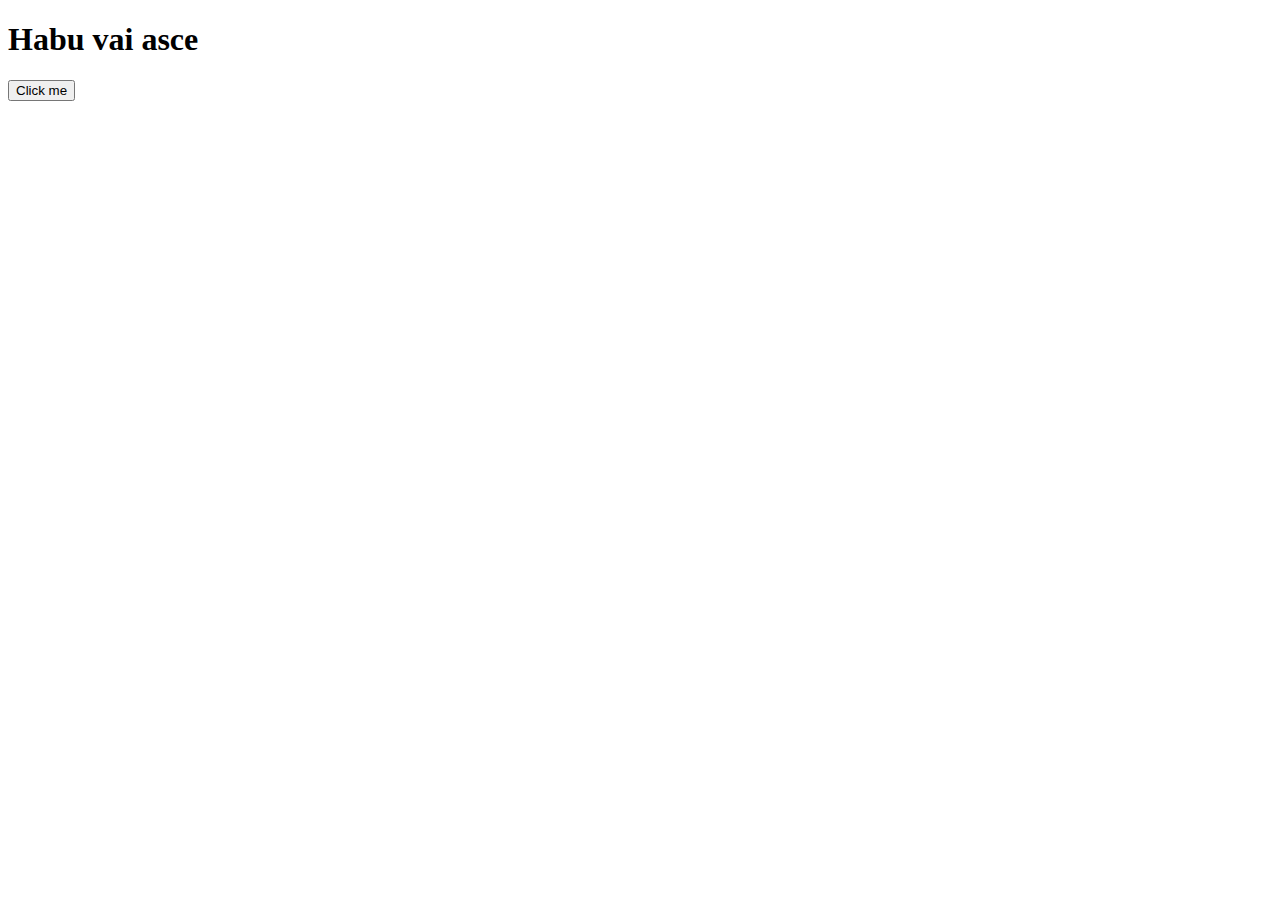
<file: class_14/index.html>
<!DOCTYPE html>
<html lang="en">
  <head>
    <meta charset="UTF-8" />
    <meta http-equiv="X-UA-Compatible" content="IE=edge" />
    <meta name="viewport" content="width=device-width, initial-scale=1.0" />
    <title>Document</title>
    <link rel="stylesheet" href="style.css" />
  </head>
  <body>
    <!-- 
<h1 id="title">This is Title Id</h1>
<h1 class="header">This is Title class 1</h1>
<h1 class="header">This is Title class 2</h1>
<h1 class="header">This is Title class 3 </h1>
<h1 class="header">This is Title class 4</h1> -->

    <!-- event  start-->
    <!-- <img  id='img'src="" alt="">
<h1 id="h1">Lorem ipsum dolor sit amet.</h1>
<button id="button" onclick="myFunc()">Click Me</button>  -->
    <!-- event  end-->

    <!-- <h1 id="css">Lorem ipsum dolor sit amet.</h1> -->

    <!-- <h1 id="title">Mama I am here</h1> -->
    <!-- <h1 class="">Mama I am here</h1> -->
    <!-- <div id="div">
      <h1>Orange</h1>
      <h1 id="apple">Apple</h1>
      <h1>Banana</h1>
    </div> -->




<h1 id="name">Habu vai asce</h1>

<button id="button">Click me</button>



    <!-- js -->
    <script src="./script.js"></script>
  </body>
</html>
</file>
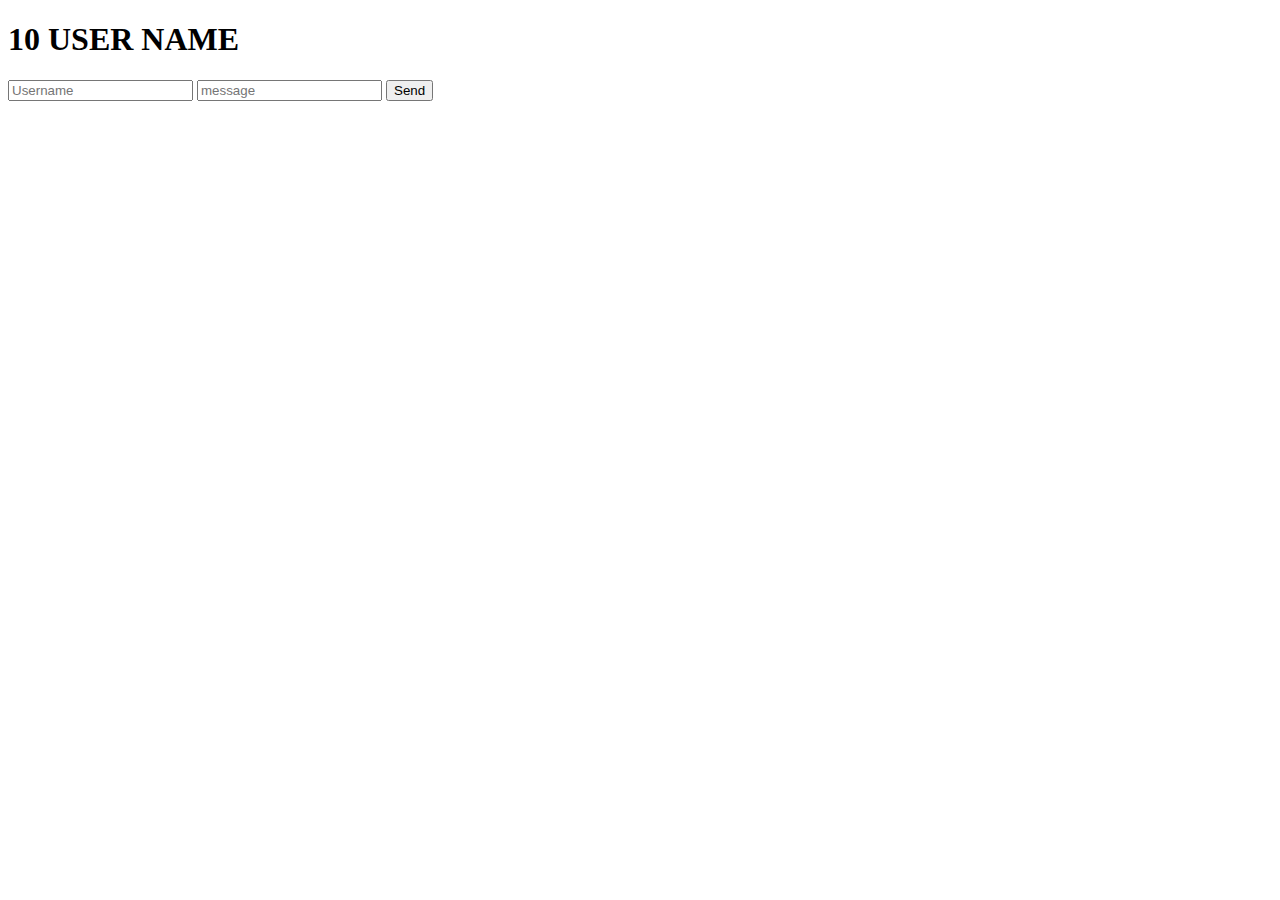
<file: class_16/index.html>
<!DOCTYPE html>
<html lang="en">
  <head>
    <meta charset="UTF-8" />
    <meta http-equiv="X-UA-Compatible" content="IE=edge" />
    <meta name="viewport" content="width=device-width, initial-scale=1.0" />
    <title>Document</title>
  </head>
  <body>
    <h1>10 USER NAME</h1>

    <ul id="users"></ul>

    <input id="userName" type="text" placeholder="Username" />
    <input id="message" type="text" placeholder="message" />

    <button id="button">Send</button>

    <script src="./index.js"></script>
  </body>
</html>
</file>
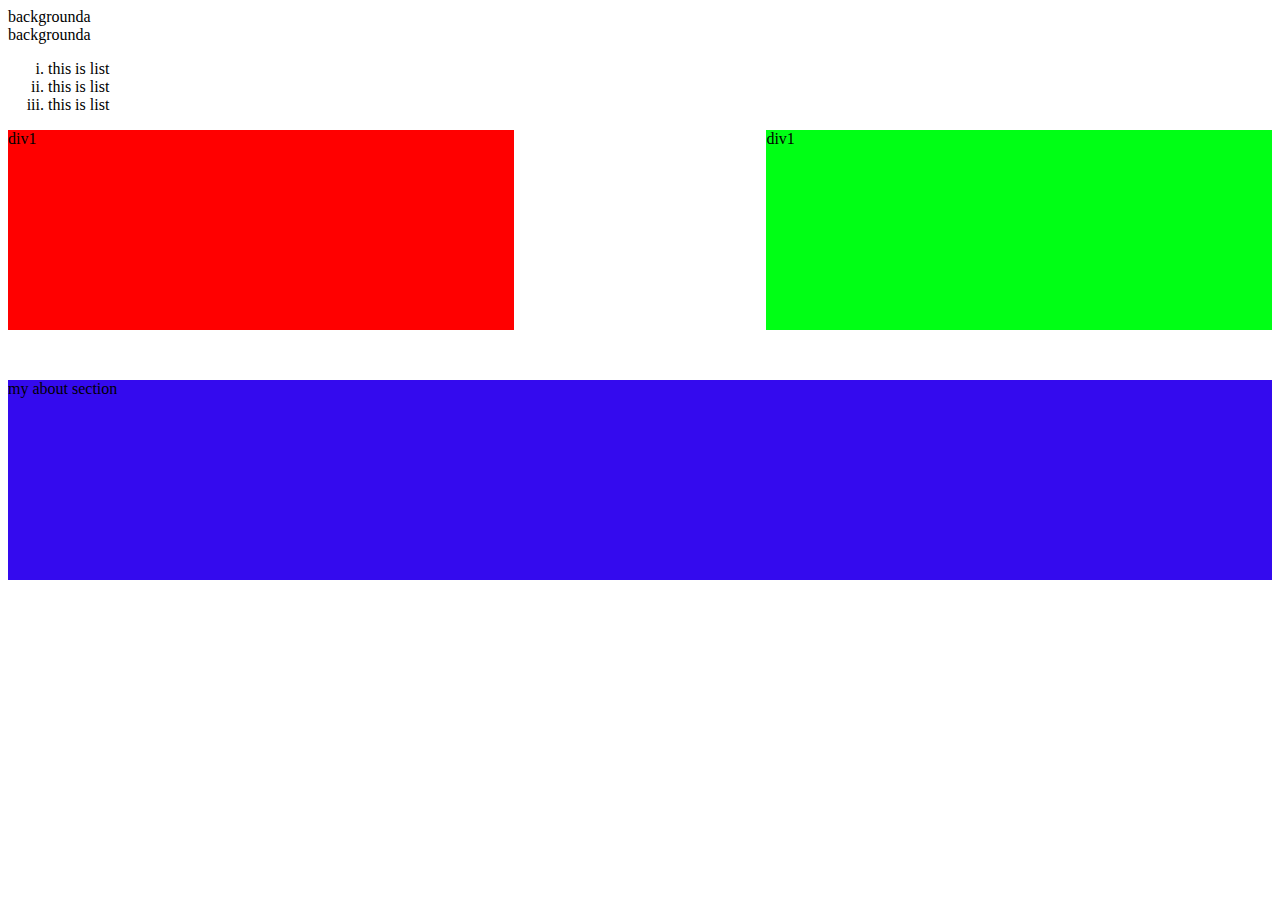
<file: class_2/index.html>
<!DOCTYPE html>
<html lang="en">
  <head>
    <meta charset="UTF-8" />
    <meta http-equiv="X-UA-Compatible" content="IE=edge" />
    <meta name="viewport" content="width=device-width, initial-scale=1.0" />
    <title>Document</title>

    <link rel="stylesheet" href="./style.css" />

    <!-- <style>

h1{
    color:red;
}

</style> -->
  </head>
  <body>
    <!-- <h1 style="color:red;">hello world</h1> -->

    <!-- <h1 id="di1">hello world</h1>
    <h1 >hello world</h1>
    <h1 class="first">hello world</h1>
    <h1 >hello world</h1>
    <h1 class="first">hello world</h1>
    <h1 >hello world</h1>

    <h2 >Taher Mamun</h2> -->

    <div class="dublbe_bai_1">
      <!-- <div class="child">child</div> -->
      backgrounda
    </div>
    <div class="dublbe_bai_2">backgrounda</div>

    <ul class="bai">
      <li>this is list</li>
      <li>this is list</li>
      <li>this is list</li>
    </ul>

    <div class="main">
      <div class="div1">div1</div>
      <div class="div2">div1</div>
    </div>

<div class="main2">
    my about section
</div>


  </body>
</html>
</file>
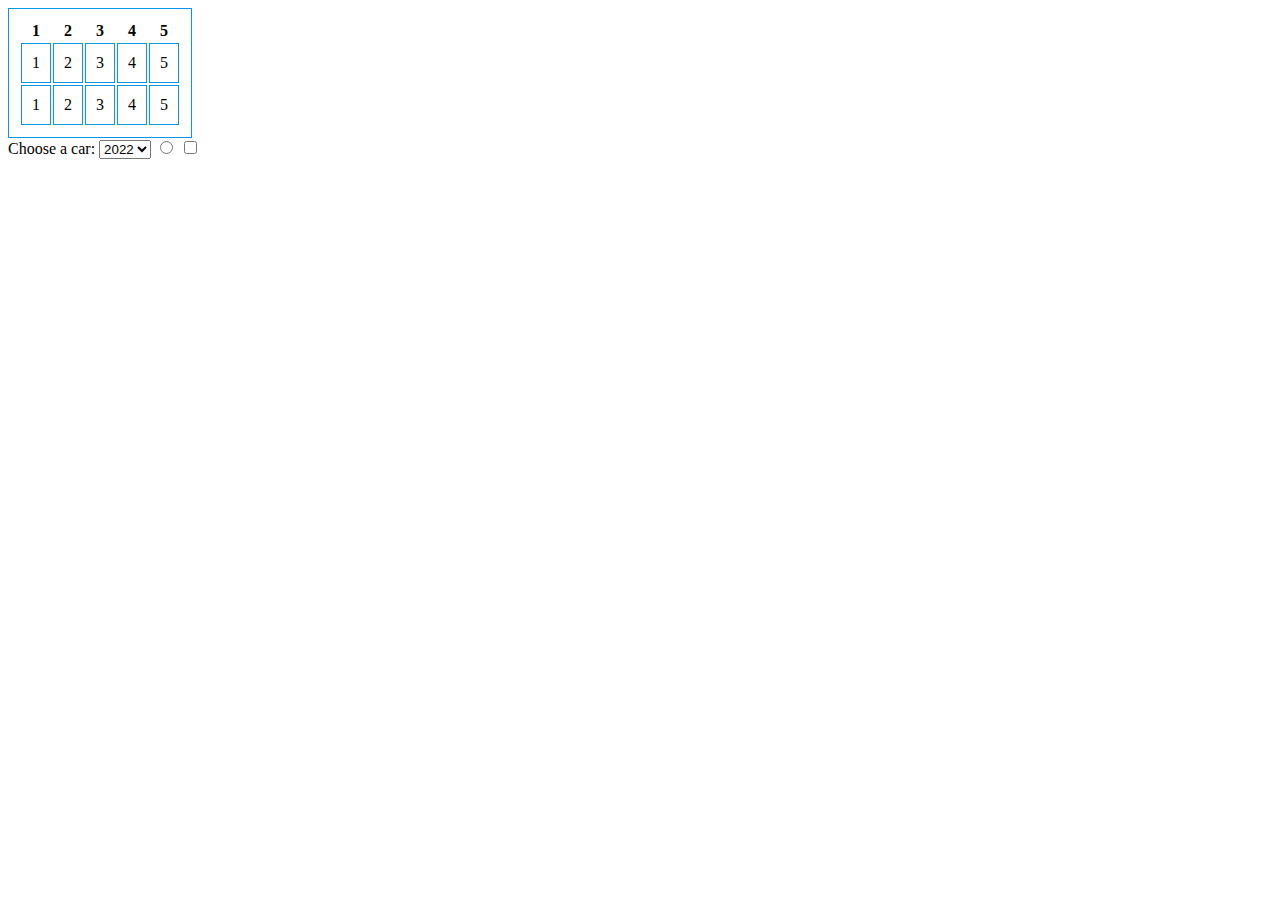
<file: class_5/index.html>
<!DOCTYPE html>
<html lang="en">
  <head>
    <meta charset="UTF-8" />
    <meta http-equiv="X-UA-Compatible" content="IE=edge" />
    <meta name="viewport" content="width=device-width, initial-scale=1.0" />
    <title>Document</title>

    <style>
      table,
      tr,
      td {
        border: 0.5px solid rgb(10, 150, 231);
        padding: 10px;
      }
    </style>
  </head>

  <body>
    <!-- <p>a
        <sub>2</sub>b<sub>2</sub></p>
        a<sup>2</sup>+b<sup>2</sup></p> -->

    <!-- <iframe width="560" height="315" src="https://www.youtube.com/embed/FPaOHPn66bI" title="YouTube video player" frameborder="0" allow="accelerometer; autoplay; clipboard-write; encrypted-media; gyroscope; picture-in-picture" allowfullscreen></iframe> -->

    <!-- 
        <video width="320" height="240" controls>
            <source src="https://youtu.be/FPaOHPn66bI" type="video/mp4">
            <source src="https://youtu.be/FPaOHPn66bI" type="video/ogg">
            Your browser does not support the video tag.
          </video> -->

    <table>
      <tr>
        <th>1</th>
        <th>2</th>
        <th>3</th>
        <th>4</th>
        <th>5</th>
      </tr>
      <tr>
        <td>1</td>
        <td>2</td>
        <td>3</td>
        <td>4</td>
        <td>5</td>
      </tr>
      <tr>
        <td>1</td>
        <td>2</td>
        <td>3</td>
        <td>4</td>
        <td>5</td>
      </tr>
    </table>
    <!-- 
    <textarea id="w3review" name="w3review" rows="4" cols="50">
    
        </textarea>
 -->

    <label>Choose a car:</label>

    <select>
      <option value="2022">2022</option>
    </select>

<input type="radio">
<input type="checkbox">


  </body>
</html>
</file>
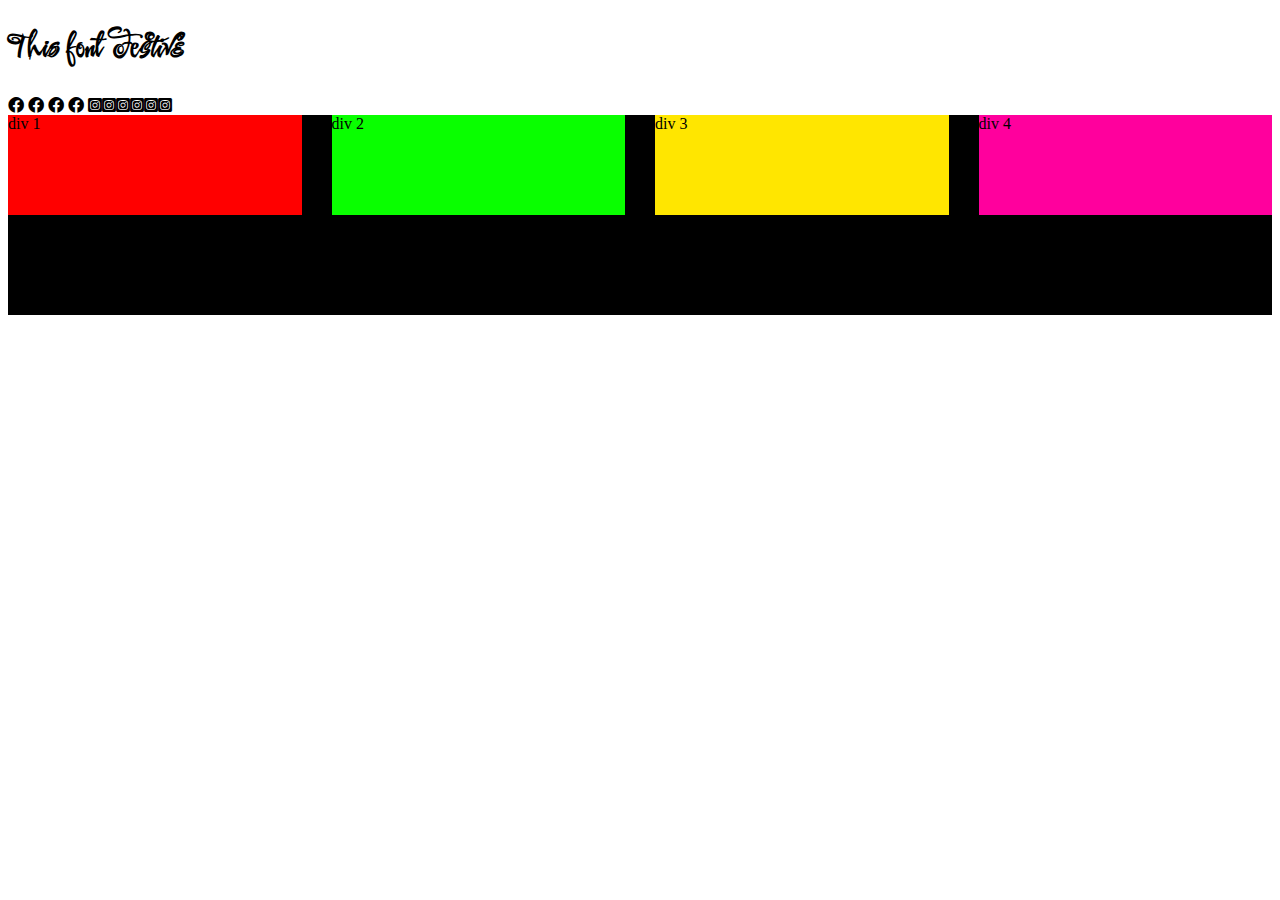
<file: class_6/index.html>
<!DOCTYPE html>
<html lang="en">
  <head>
    <meta charset="UTF-8" />
    <meta http-equiv="X-UA-Compatible" content="IE=edge" />
    <meta name="viewport" content="width=device-width, initial-scale=1.0" />
    <title>Document</title>

    <link rel="stylesheet" href="https://cdnjs.cloudflare.com/ajax/libs/font-awesome/6.0.0/css/all.min.css" integrity="sha512-9usAa10IRO0HhonpyAIVpjrylPvoDwiPUiKdWk5t3PyolY1cOd4DSE0Ga+ri4AuTroPR5aQvXU9xC6qOPnzFeg==" crossorigin="anonymous" referrerpolicy="no-referrer" />

    <link rel="preconnect" href="https://fonts.googleapis.com">
    <link rel="preconnect" href="https://fonts.gstatic.com" crossorigin>
    <link href="https://fonts.googleapis.com/css2?family=Festive&display=swap" rel="stylesheet">


    <link rel="stylesheet" href="style.css" />
  </head>
  <body>

    <h1>This font Festive</h1>

<!-- 
    <div class="main_div">
     <p>Lorem ipsum dolor sit amet consectetur adipisicing elit. Id consectetur doloribus adipisci porro perferendis laborum, libero soluta iste cum maxime enim debitis illum quod eaque ipsum aut voluptatibus quo omnis dolores ipsa. Aliquam facilis nam quaerat, placeat amet vero excepturi quidem dolorem ab cupiditate odit at nulla provident ipsa assumenda perspiciatis! Iusto, soluta! Vel accusamus consectetur pariatur cumque rem enim quasi odit. Architecto veritatis velit debitis expedita magni quibusdam harum provident est veniam, ipsum reprehenderit ea, fugit minima animi doloribus odio, illum dignissimos nesciunt autem culpa! Adipisci maxime labore nemo deleniti atque asperiores! Sequi nihil accusamus error odit asperiores atque.</p>
     <p>Lorem ipsum dolor sit amet consectetur adipisicing elit. Id consectetur doloribus adipisci porro perferendis laborum, libero soluta iste cum maxime enim debitis illum quod eaque ipsum aut voluptatibus quo omnis dolores ipsa. Aliquam facilis nam quaerat, placeat amet vero excepturi quidem dolorem ab cupiditate odit at nulla provident ipsa assumenda perspiciatis! Iusto, soluta! Vel accusamus consectetur pariatur cumque rem enim quasi odit. Architecto veritatis velit debitis expedita magni quibusdam harum provident est veniam, ipsum reprehenderit ea, fugit minima animi doloribus odio, illum dignissimos nesciunt autem culpa! Adipisci maxime labore nemo deleniti atque asperiores! Sequi nihil accusamus error odit asperiores atque.</p>
    </div> -->

<i class="fa-brands fa-facebook"></i>
<i class="fa-brands fa-facebook"></i>
<i class="fa-brands fa-facebook"></i>
<i class="fa-brands fa-facebook"></i>
<i class="fa-brands fa-instagram-square"></i><i class="fa-brands fa-instagram-square"></i><i class="fa-brands fa-instagram-square"></i><i class="fa-brands fa-instagram-square"></i><i class="fa-brands fa-instagram-square"></i><i class="fa-brands fa-instagram-square"></i>
<div class="main_div">
    <div class="div1">div 1</div>
    <div class="div2">div 2</div>
    <div class="div3">div 3</div>
    <div class="div4">div 4</div>
</div>




  </body>
</html>
</file>
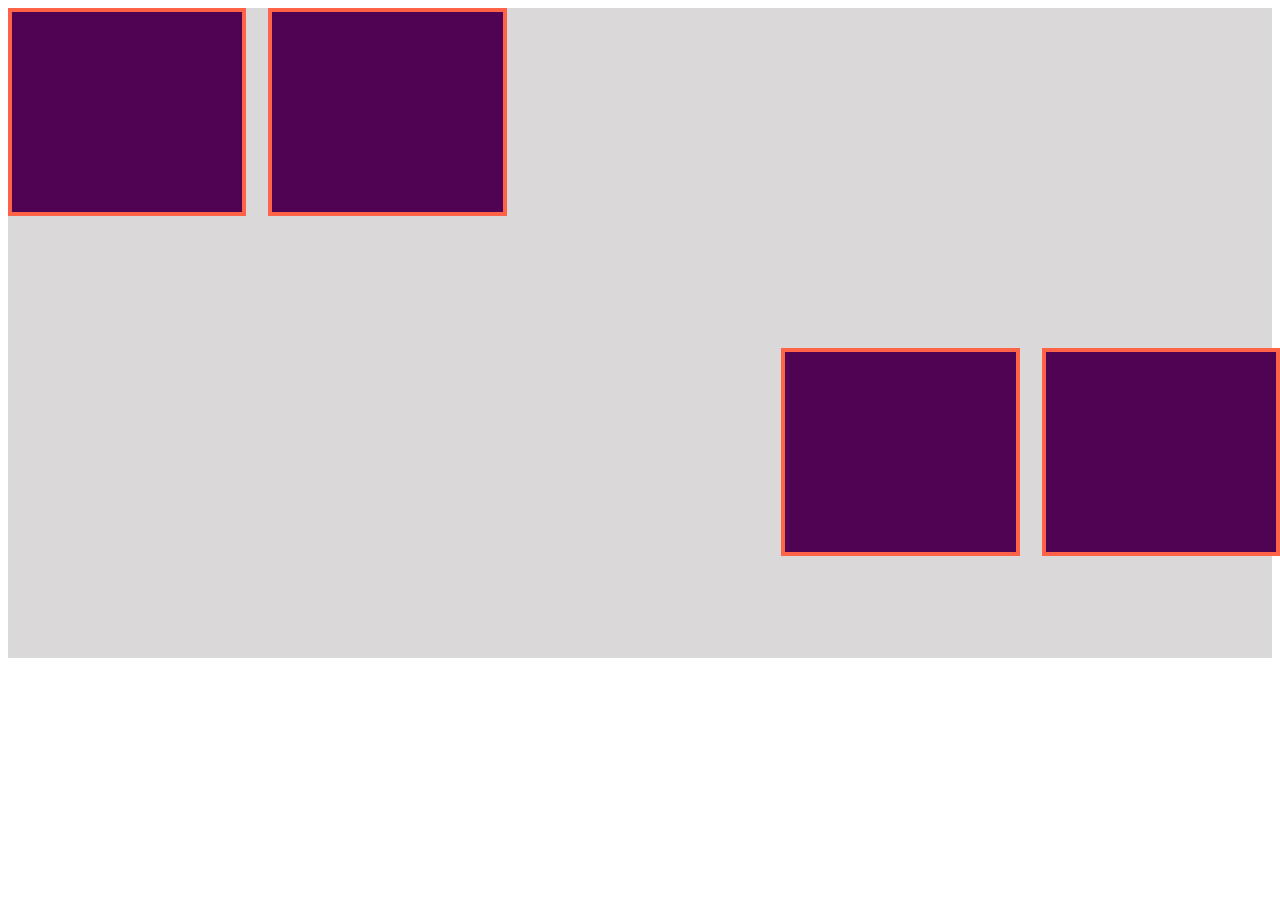
<file: Class_7_grid_flex_media_project/index.html>
<!DOCTYPE html>
<html lang="en">
  <head>
    <meta charset="UTF-8" />
    <meta http-equiv="X-UA-Compatible" content="IE=edge" />
    <meta name="viewport" content="width=device-width, initial-scale=1.0" />
    <title>Document</title>
    <link rel="stylesheet" href="style.css" />
  </head>
  <body>
    <section>
      <div class="parent_1">
        <div class="child child_1"></div>
        <div class="child child_2"></div>
        <div class="child child_3"></div>
        <div class="child child_4"></div>
        <!-- <div class="child"></div>
        <div class="child"></div>
        <div class="child"></div>
        <div class="child"></div> -->
      </div>
    </section>
  </body>
</html>
</file>
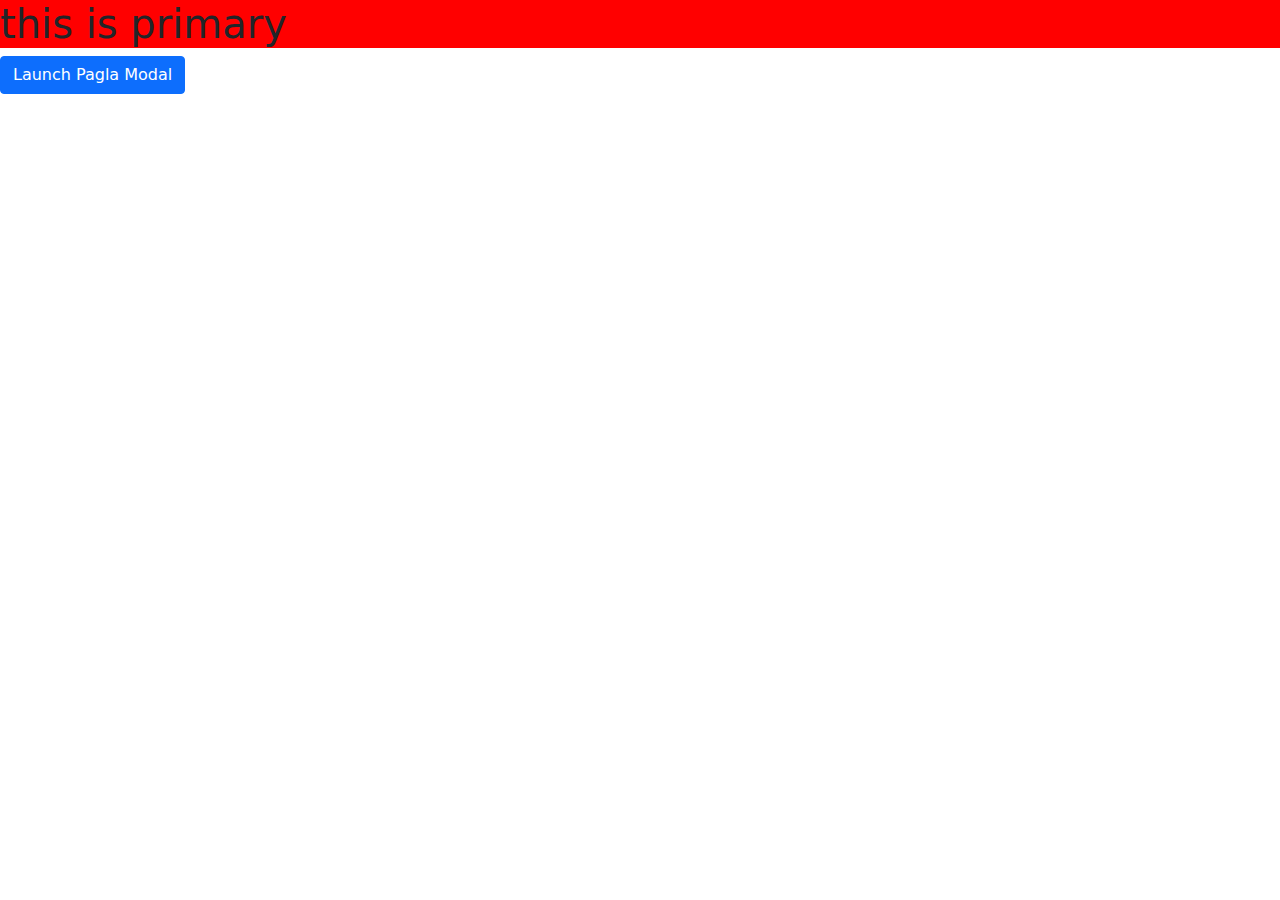
<file: class_8/index.html>
<!DOCTYPE html>
<html lang="en">
  <head>
    <!-- Required meta tags -->
    <meta charset="utf-8" />
    <meta name="viewport" content="width=device-width, initial-scale=1" />


    <!-- Bootstrap CSS -->

    <!-- <link href="https://cdn.jsdelivr.net/npm/bootstrap@5.1.3/dist/css/bootstrap.min.css" rel="stylesheet" integrity="sha384-1BmE4kWBq78iYhFldvKuhfTAU6auU8tT94WrHftjDbrCEXSU1oBoqyl2QvZ6jIW3" crossorigin="anonymous"> -->
    
    <link rel="stylesheet" href="./bootstrap.css" />
    <link rel="stylesheet" href="./style2.css" />
    <link rel="stylesheet" href="style.css" />


    <title>Hello, world!</title>
  </head>
  <body>

    <h1 class="header">this is primary</h1>

    <!-- <h1 class="bg-primary">this is primary</h1> -->
    <!-- <div class=" bg-primary h-25 container mt-1"> p</div>
<div class=" bg-primary h-25 container-sm mt-1"> p</div>
<div class=" bg-primary h-25 container-md mt-1"> p</div>
<div class=" bg-primary h-25 container-lg mt-1"> p</div> -->

    <!-- <div class="row">
    <div class="col-md-3 col-sm-12  bg-primary">a</div>
    <div class="col-md-6 col-sm-12 bg-dark">a</div>
    <div class="col-md-3 col-sm-12 bg-info ">a</div>
</div> -->

    <!-- 
<table class="table  table-dark table-striped">
    <thead>
      <tr>
        <th scope="col">#</th>
        <th scope="col">First</th>
        <th scope="col">Last</th>
        <th scope="col">Handle</th>
      </tr>
    </thead>
    <tbody>
      <tr>
        <th scope="row">1</th>
        <td>Mark</td>
        <td>Otto</td>
        <td>@mdo</td>
      </tr>
      <tr>
        <th scope="row">2</th>
        <td>Jacob</td>
        <td>Thornton</td>
        <td>@fat</td>
      </tr>
      <tr>
        <th scope="row">3</th>
        <td colspan="2">Larry the Bird</td>
        <td>@twitter</td>
      </tr>
      <tr>
        <th scope="row">4</th>
        <td colspan="2">Larry the Bird</td>
        <td>@twitter</td>
      </tr>
    </tbody>
  </table> -->

    <!-- <div class="mb-3 ">
    <label for="exampleFormControlInput1" class="form-label">Email address</label>
    <input type="email" class="form-control" id="exampleFormControlInput1" placeholder="name@example.com">
  </div>
  <div class="mb-3">
    <label for="exampleFormControlTextarea1" class="form-label">Example textarea</label>
    <textarea class="form-control" id="exampleFormControlTextarea1" rows="3"></textarea>
  </div> -->
    <!-- 

  <nav class="navbar navbar-expand-lg navbar-light bg-primary">
    <div class="container-fluid">
      <a class="navbar-brand" href="#">Navbar</a>
      <button class="navbar-toggler" type="button" data-bs-toggle="collapse" data-bs-target="#navbarSupportedContent" aria-controls="navbarSupportedContent" aria-expanded="false" aria-label="Toggle navigation">
        <span class="navbar-toggler-icon"></span>
      </button>
      <div class="collapse navbar-collapse" id="navbarSupportedContent">
        <ul class="navbar-nav me-auto mb-2 mb-lg-0">
          <li class="nav-item">
            <a class="nav-link" aria-current="page" href="#">google</a>
          </li>
          <li class="nav-item">
            <a class="nav-link" href="#">Link</a>
          </li>
          <li class="nav-item dropdown ">
            <a class="nav-link dropdown-toggle" href="#" id="navbarDropdown" role="button" data-bs-toggle="dropdown" aria-expanded="false">
              Dropdown
            </a>
            <ul class="dropdown-menu" aria-labelledby="navbarDropdown">
              <li><a class="dropdown-item" href="#">Action</a></li>
              <li><a class="dropdown-item" href="#">Another action</a></li>
              <li><hr class="dropdown-divider"></li>
              <li><a class="dropdown-item" href="#">Something else here</a></li>
            </ul>
          </li>
          <li class="nav-item">
            <a class="nav-link active">Disabled</a>
          </li>
        </ul>
       
      </div>
    </div>
  </nav>
 -->

    <!-- 
  <div class="card" style="width: 18rem;">
    <img src="..." class="card-img-top" alt="...">
    <div class="card-body">
      <h5 class="card-title">Card title</h5>
      <p class="card-text">Some quick example text to build on the card title and make up the bulk of the card's content.</p>
      <a href="#" class="btn btn-danger">Go somewhere</a>
    </div>
  </div> -->

    <!-- <button class="btn text-primary">Read More</button> -->

    <!-- Button trigger modal -->
    <button
      type="button"
      class="btn btn-primary"
      data-bs-toggle="modal"
      data-bs-target="#exampleModal"
    >
      Launch Pagla Modal
    </button>

    <!-- Modal -->
    <div
      class="modal fade"
      id="exampleModal"
      tabindex="-1"
      aria-labelledby="exampleModalLabel"
      aria-hidden="true"
    >
      <div class="modal-dialog">
        <div class="modal-content">
          <div class="modal-header">
            <h5 class="modal-title" id="exampleModalLabel">
              Pagla Modal title
            </h5>
            <button
              type="button"
              class="btn-close"
              data-bs-dismiss="modal"
              aria-label="Close"
            ></button>
          </div>
          <div class="modal-body">
            Lorem ipsum dolor sit amet consectetur adipisicing elit. Doloribus
            impedit tempore excepturi blanditiis perferendis sit aperiam qui.
            Vel porro sapiente a magnam quae id, eaque suscipit enim
            repudiandae, asperiores impedit!
          </div>
          <div class="modal-footer">
            <button
              type="button"
              class="btn btn-secondary"
              data-bs-dismiss="modal"
            >
              Close
            </button>
            <button type="button" class="btn btn-primary">Save changes</button>
          </div>
        </div>
      </div>
    </div>

    <!-- Option 1: Bootstrap Bundle with Popper -->
    <!-- <script src="https://cdn.jsdelivr.net/npm/bootstrap@5.1.3/dist/js/bootstrap.bundle.min.js" integrity="sha384-ka7Sk0Gln4gmtz2MlQnikT1wXgYsOg+OMhuP+IlRH9sENBO0LRn5q+8nbTov4+1p" crossorigin="anonymous"></script> -->

    <script src="./bootstrap.min.js"></script>
  </body>
</html>
</file>
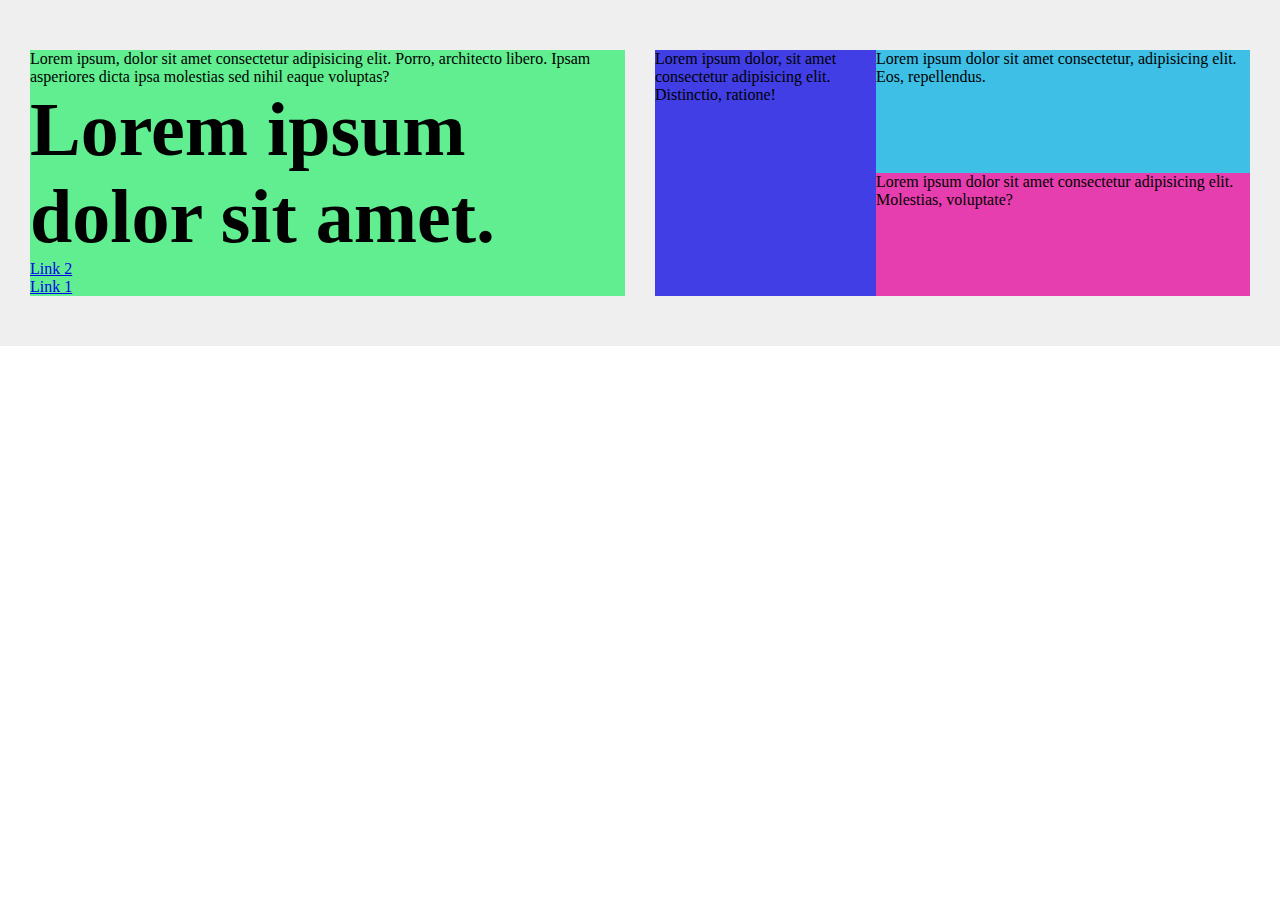
<file: class_9/index.html>
<!DOCTYPE html>
<html lang="en">
  <head>
    <meta charset="UTF-8" />
    <meta http-equiv="X-UA-Compatible" content="IE=edge" />
    <meta name="viewport" content="width=device-width, initial-scale=1.0" />
    <title>Document</title>
    <link rel="stylesheet" href="style.css" />
  </head>
  <body>
   
    <div class="section">
      <div class="left">
        <p>
          Lorem ipsum, dolor sit amet consectetur adipisicing elit. Porro,
          architecto libero. Ipsam asperiores dicta ipsa molestias sed nihil
          eaque voluptas?
        </p>
<h1>Lorem ipsum dolor sit amet.</h1>
        <div class="link">
          <a href="#">Link 1</a>
          <a href="#">Link 2</a>
        </div>
      </div>
      <div class="right">
        <div class="div1">
          Lorem ipsum dolor, sit amet consectetur adipisicing elit. Distinctio,
          ratione!
        </div>
        <div class="div2">
          Lorem ipsum dolor sit amet consectetur, adipisicing elit. Eos,
          repellendus.
        </div>
        <div class="div3">
          Lorem ipsum dolor sit amet consectetur adipisicing elit. Molestias,
          voluptate?
        </div>
      </div>
    </div>

<!-- 
    <div class="section">
      <div class="div div1">Lorem ipsum dolor sit amet.</div>

      <div class="div div2">Lorem ipsum dolor sit amet.</div>
    </div> -->


  </body>
</html>
</file>
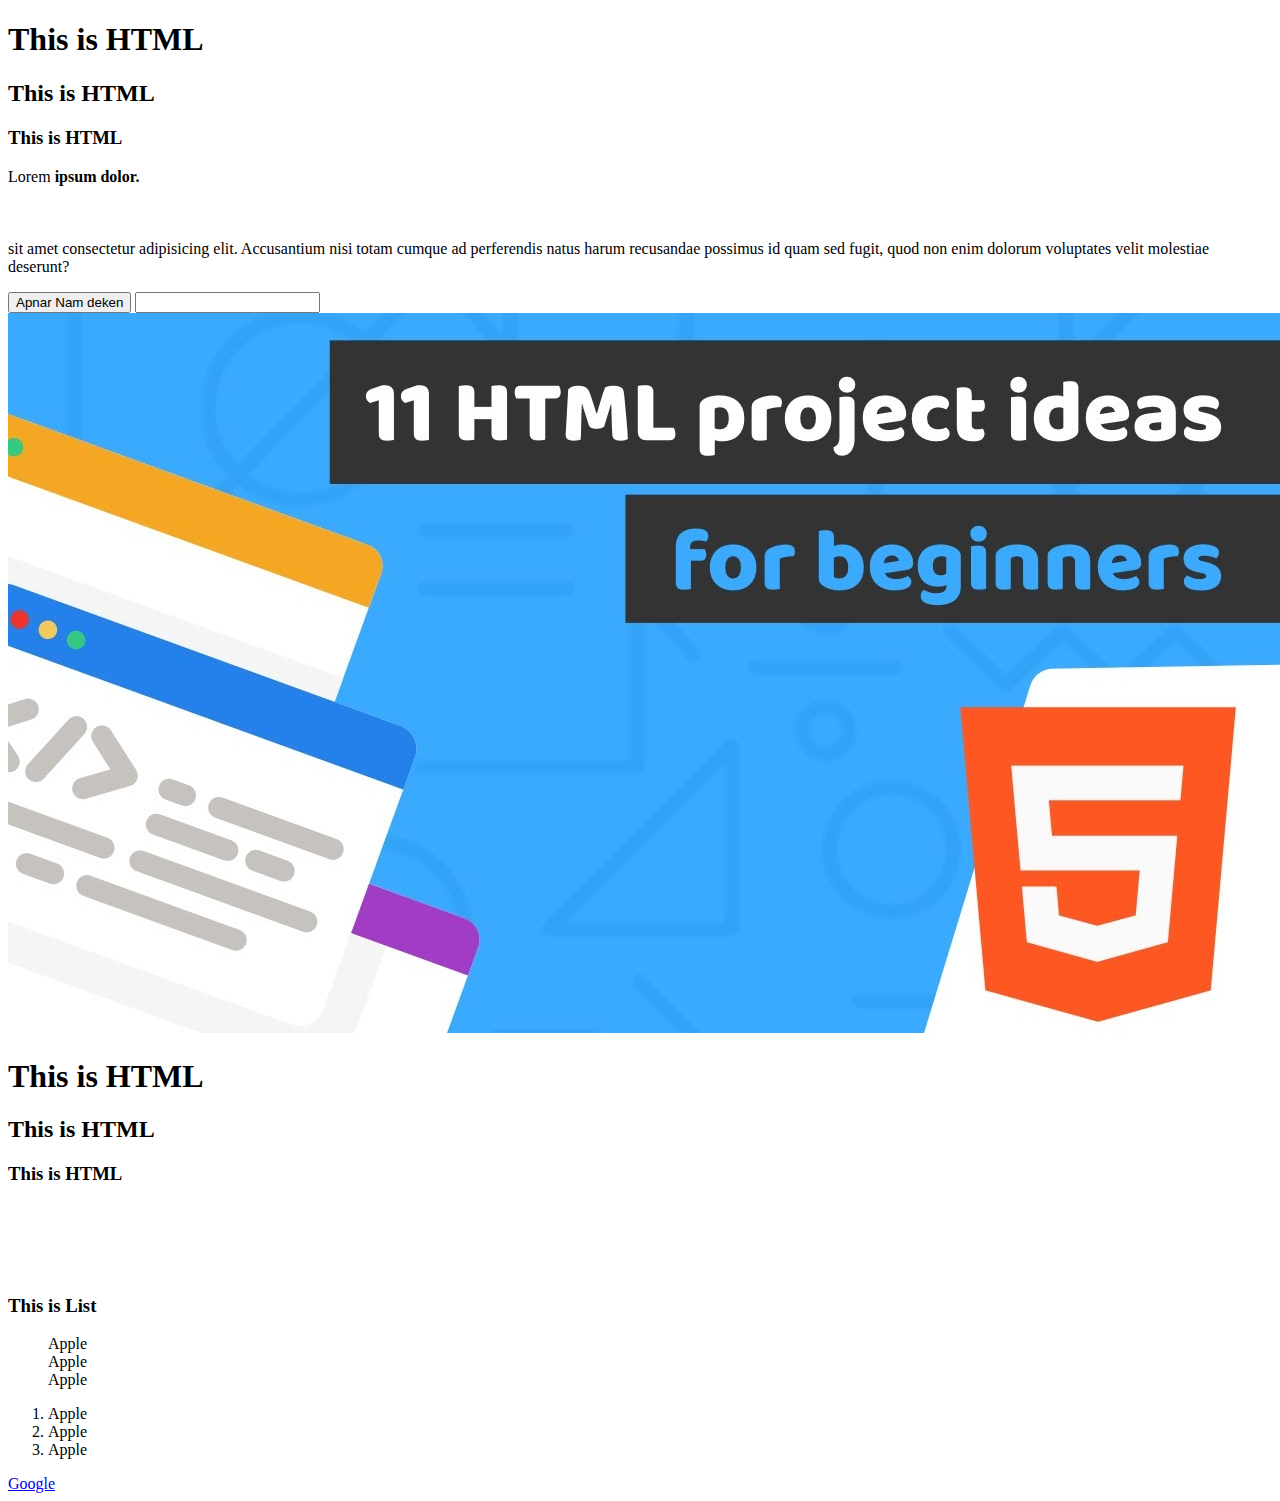
<file: classs_1/index.html>
<!DOCTYPE html>
<html>
  <head>
    <title>DEV Title bro</title>
  </head>
  <body>
    <!--  header start-->
    <h1>This is HTML</h1>
    <h2>This is HTML</h2>
    <h3>This is HTML</h3>
    <!--  header end-->
    <!-- ctrl+/ -->
    <p>
      Lorem <b>ipsum dolor.</b>
      <br />
      <br />
      <br />
      <br />
      sit amet consectetur adipisicing elit. Accusantium nisi totam cumque ad
      perferendis natus harum recusandae possimus id quam sed fugit, quod non
      enim dolorum voluptates velit molestiae deserunt?
    </p>
    <button>Apnar Nam deken</button>
    <input type="password" />

    <img src="./picture.jpg" alt="Taher Mamun" />
    <!--  header start-->
    <div>
      <h1>This is HTML</h1>
      <h2>This is HTML</h2>
      <h3>This is HTML</h3>
    </div>
    <!--  header end-->
    <br />
    <br />
    <br />
    <br />
    <h3>This is List</h3>
    <ul type="none">
      <li>Apple</li>
      <li>Apple</li>
      <li>Apple</li>
    </ul>

    <ol>
      <li>Apple</li>
      <li>Apple</li>
      <li>Apple</li>
    </ol>


    <a href="https://www.google.com" target="_blank">Google</a>
  </body>
</html>
</file>
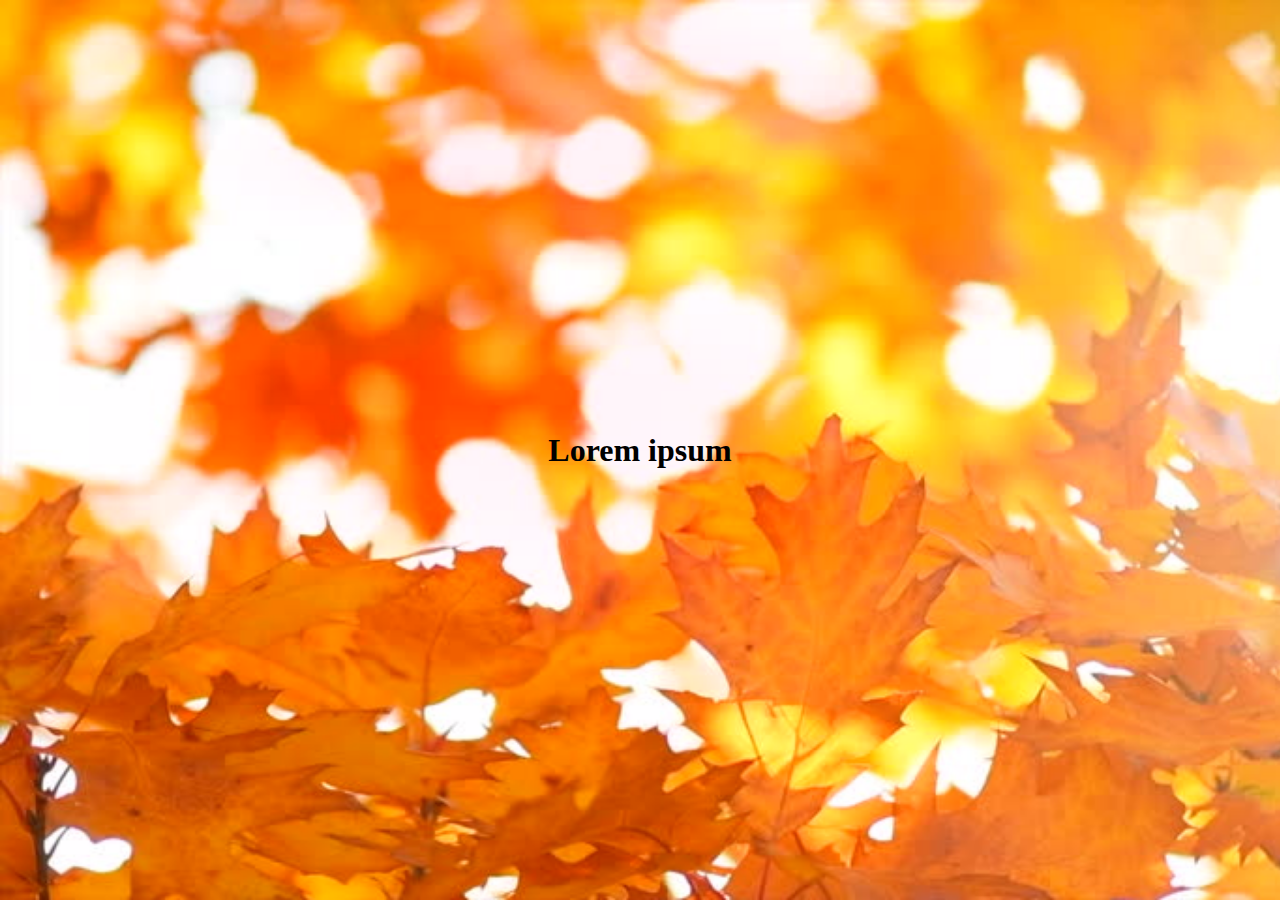
<file: Class_7_grid_flex_media_project/extraClass_grid_flex_media/index.html>
<!DOCTYPE html>
<html lang="en">
  <head>
    <meta charset="UTF-8" />
    <meta http-equiv="X-UA-Compatible" content="IE=edge" />
    <meta name="viewport" content="width=device-width, initial-scale=1.0" />
    <title>Document</title>

    <link rel="stylesheet" href="style.css" />

  </head>
  <body>
     <!-- <div class="parent">
        <div class="child child_1"></div>
        <div class="child child_2"></div>
        <div class="child child_3"></div>
        <div class="child child_4"></div>
        <div class="child child_5"></div>
        <div class="child child_6"></div>
        <div class="child child_7"></div>
        <div class="child"></div>
      </div> 

   <div class="parent">
      <div class="child"></div>
      <div class="child"></div>
      <div class="child child_3"></div>
      <div class="child"></div>
    </div> -->

<div class="div">
    <!-- <a href=""> Link 1 </a>
    <a href=""> Link 2 </a>
    <a href=""> Link 3 </a> -->

<h1>Lorem ipsum </h1>


</div>




  </body>
</html>
</file>
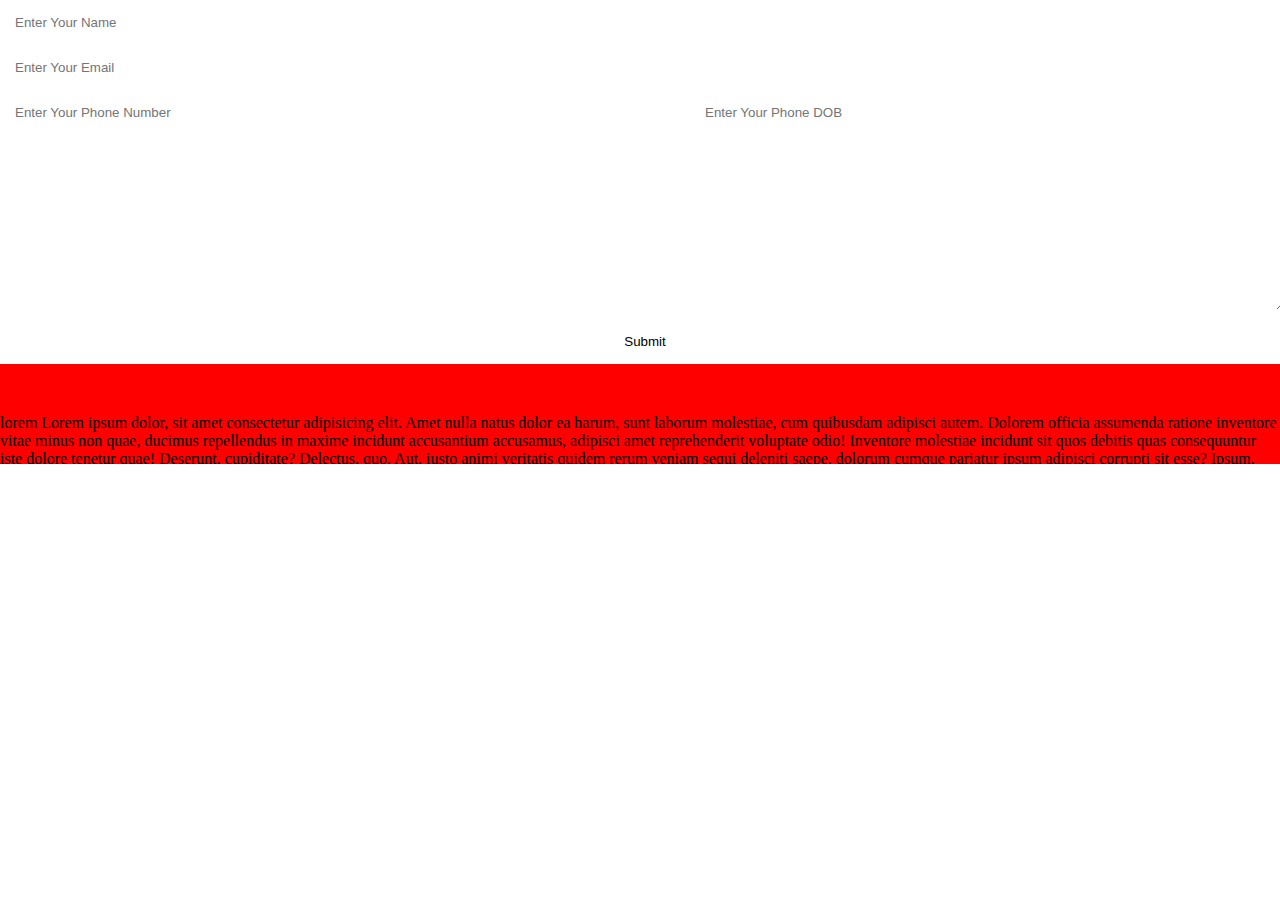
<file: class_10/from.html>
<!DOCTYPE html>
<html lang="en">
  <head>
    <meta charset="UTF-8" />
    <meta http-equiv="X-UA-Compatible" content="IE=edge" />
    <meta name="viewport" content="width=device-width, initial-scale=1.0" />
    <title>Document</title>
    <link rel="stylesheet" href="./form.css" />
  </head>
  <body>
    <section class="section1">
      <form action="">
        <input type="text" placeholder="Enter Your Name" />
        <input type="text" placeholder="Enter Your Email" />
       <div class="div">
        <input class="inp" type="text" placeholder="Enter Your Phone Number" />
        <input class="inp" type="text" placeholder="Enter Your Phone DOB" />
      
       </div>
    <textarea name="" id="" cols="30" rows="10"></textarea>

    <input type="submit">

    </form>
    </section>

<section class="section2">
    lorem Lorem ipsum dolor, sit amet consectetur adipisicing elit. Amet nulla natus dolor ea harum, sunt laborum molestiae, cum quibusdam adipisci autem. Dolorem officia assumenda ratione inventore vitae minus non quae, ducimus repellendus in maxime incidunt accusantium accusamus, adipisci amet reprehenderit voluptate odio! Inventore molestiae incidunt sit quos debitis quas consequuntur iste dolore tenetur quae! Deserunt, cupiditate? Delectus, quo. Aut, iusto animi veritatis quidem rerum veniam sequi deleniti saepe, dolorum cumque pariatur ipsum adipisci corrupti sit esse? Ipsum, neque laboriosam dolorum quia fugit nobis perspiciatis consequatur praesentium vitae officia quasi laborum nulla sapiente quibusdam veritatis aperiam, mollitia doloribus aspernatur iure debitis numquam blanditiis! Neque ratione perspiciatis sunt earum maxime voluptatem saepe, incidunt ex nulla delectus sequi rerum! Sint quaerat voluptas minima assumenda quibusdam vitae recusandae. Temporibus molestiae dolore quis quidem facere! Enim pariatur commodi eius nisi, quam itaque corporis alias distinctio eveniet aut iste ad dolorum facere nobis dolor. Autem temporibus magnam minus quaerat deleniti, sapiente nulla placeat dicta sint facere natus similique amet corrupti suscipit, aliquid nisi, laudantium consequatur labore nam laborum. Commodi numquam ex, cum dignissimos modi quas quibusdam quos similique, laboriosam asperiores debitis esse officia aut sapiente atque non cumque? Odit, eligendi? A ipsam aperiam debitis earum molestiae?
</section>




  </body>
</html>
</file>
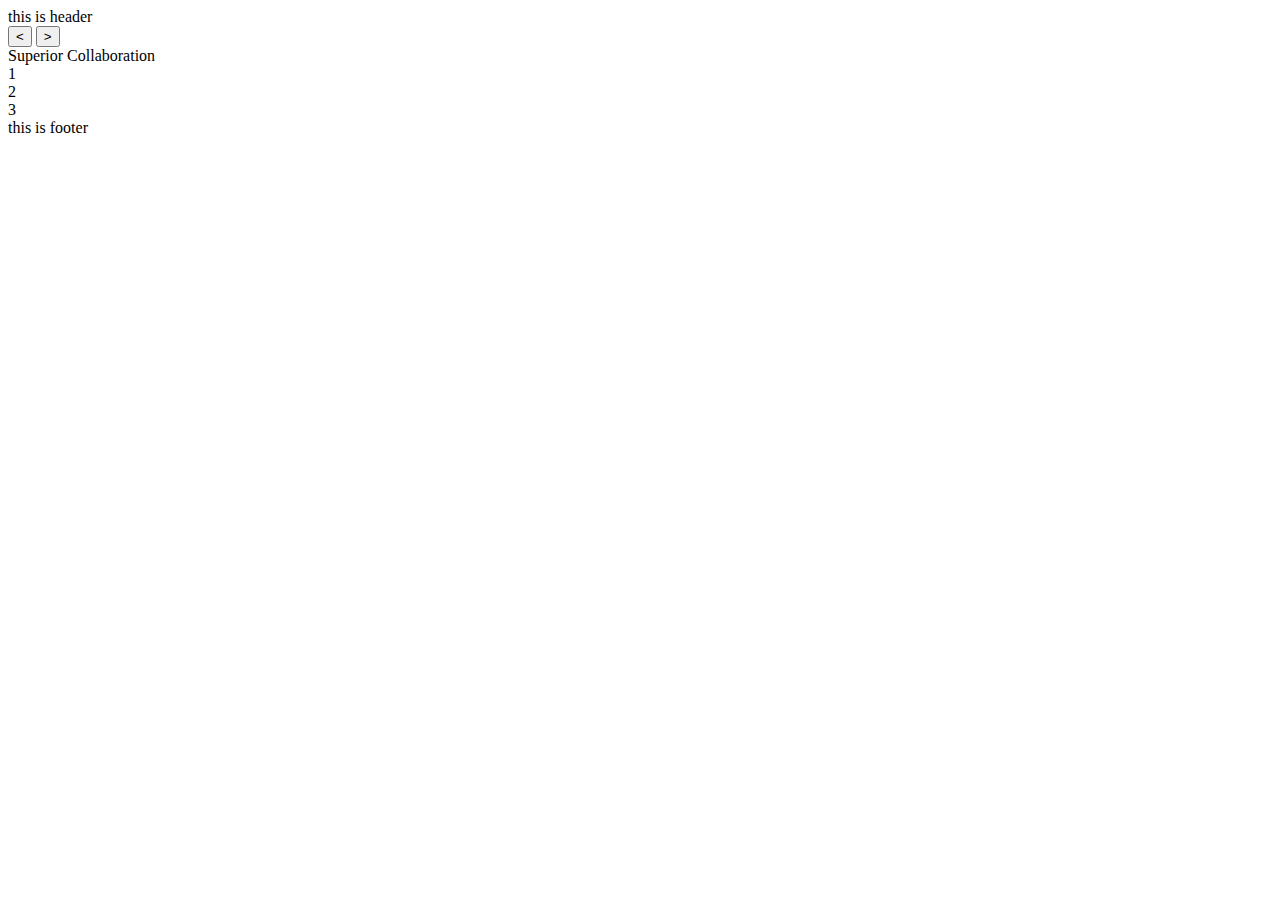
<file: class_5/template.html>
<!DOCTYPE html>
<html  lang="en">
  <head>
    <meta charset="UTF-8" />
    <meta http-equiv="X-UA-Compatible" content="IE=edge" />
    <meta name="viewport" content="width=device-width, initial-scale=1.0" />
    <title>Document</title>
  </head>
  <body>
    <header>this is header</header>
<button><</button>

<button>></button>



    <main>
      <section>Superior Collaboration</section>
      <section class id style >
        <div>1</div>
        <div>2</div>
        <div>3</div>
      </section>
    </main>

    <footer>this is footer</footer>

  </body>

</html>
</file>
<file: class_14/style.css>
.header{
    font-size: 50px;
    color: blue;
    
}
</file>
<file: class_2/style.css>
/* 
.first{
    color:rgb(255, 174, 0);
}

h1{
    color:rgb(140, 0, 255);
}

#di1{
    color:rgb(255, 0, 21);
} 

.dublbe_bai_1 {
  color: red;
  background-color: green;
  height: 200px;
  width: 50%;

  background-image:url("./img.jpg") ;
  background-repeat: no-repeat;
  background-position: center;

  border: 5px solid red;
  border-radius: 50%;
   opacity: 0.9; 
  
font-size: 45px;
font-weight: 900; 

   margin-bottom: 50px;
padding-top: 50px; 

  margin: 10px 20px 10px 50px;

  margin-top: 50px;
  padding-top: 50px;
  text-align: center;



  display: none;
}

.dublbe_bai_2 {
  background-color: rgb(224, 117, 16);
  height: 200px;
  width: 50%;
}

.child {
  background-color: rgb(224, 117, 16);
  height: 100px;
  width: 60%;
  margin-top: 50px;
}
*/
.bai {
  /* list-style: none; */
  list-style-type: lower-roman;
} 

.div1 {
  width: 40%;
  background-color: red;
  height: 200px;
  float: left;
}
.div2 {
  width: 40%;
  background-color: rgb(0, 255, 21);
  height: 200px;
  float: right;
  margin-bottom: 50px;
}
.main {
  margin-bottom: 50px;
}
.main2 {
  margin-top: 50px;
  width: 100%;
  background-color: rgb(52, 10, 238);
  height: 200px;
  clear: both;

}
</file>
<file: class_6/style.css>
/*
.main_div {
  background: red;
  height: 200px;
  padding: 50px 0;
  display: flex;
  flex-direction: column-reverse;
  flex-wrap: wrap;

}
div {
  height: 100px;
  width: 800px;
  background: black;
  text-align: center;
}
.div1 {
  background: rgb(19, 167, 130);
  order: 3;

}
.div2 {
  background: rgb(140, 167, 19);
  order: 1;
}
.div3 {
  background: rgb(167, 19, 123);
  order: 2;
}


p{
    background: red;
    overflow: hidden;
    font-size: 5px;
    
}

*/

/* gird design */

.main_div {
  display: grid;
  grid-template-columns: 1fr 1fr 1fr 1fr;
  grid-gap: 30px;
  height: 200px;
  background: black;

  /* place-items: center; */
  /* justify-items: center; */
  /* align-items: center; */
}

div {
  height: 100px;
  /* width: 100%; */
}
.div1 {
  background: red;
  /* width: 100px; */
  justify-items: center;
}

.div2 {
  background: rgb(9, 255, 0);
  /* width: 100px; */
}

.div3 {
  background: rgb(255, 230, 0);
}

.div4 {
  background: rgb(255, 0, 157);
}

h1{
    font-family: 'Festive', cursive;
}




@media only screen and (max-width: 480px) {
    /* mobile devise */
  .main_div {
    grid-template-columns: 1fr;
  }
}
@media only screen and (max-width: 786px) {
    /* tablets devise */
  .main_div {
    grid-template-columns: 1fr;
  }
}

@media only screen and (max-width: 1024px) {
    /* laptop devise */
  .main_div {
    grid-template-columns: 1fr;
  }
}
</file>
<file: Class_7_grid_flex_media_project/style.css>
section {
  background-color: rgb(218, 216, 217);
}
.parent_1 {
  height: 650px;
  display: grid;
  /* grid-template-columns: 1fr 1fr 1fr 1fr; */
  grid-gap: 30px;
  /* justify-items: start; */
  grid-template-areas:
    "A B . . ."
    ". . . C D";
    /* ". D . ."; */
}

.child {
  background-color: rgb(79, 3, 82);
  height: 200px;
  width: 100%;
  border: 4px solid tomato;
}
.child_1 {
  /* justify-self: end; */
  /* background-color: green; */
  grid-area: A;
}

.child_2 {
  /* justify-self: end; */
  /* background-color: green; */
  grid-area: B;
}
.child_3 {
  /* justify-self: end; */
  /* background-color: green; */
  grid-area: C;
}
.child_4 {
  /* justify-self: end; */
  /* background-color: green; */
  grid-area: D;
}
</file>
<file: class_8/style2.css>
.header{
    background: black;
}
</file>
<file: class_8/style.css>
:root{
    --color_red: red;
}


.header{
    background: var(--color_red);
}
</file>
<file: class_9/style.css>
* {
  margin: 0;
  padding: 0;
}
.section {
  background: #efefef;
  padding: 50px 30px;

  display: grid;
  grid-template-columns: 10fr 10fr;
  grid-gap: 30px;
}
.left {
  background: #61ee90;
}
h1{
    font-size: 76px;
}


.link {
  display: flex;
  flex-direction: column-reverse;
}

.right {
  background: #c4ee61;
  /* display: flex; */

  display: grid;
  /* grid-template-columns: 1fr 1fr; */

  grid-template-areas: 
  "A B B"
  "A C C"
  ;
}
.div1 {
  background: #413ee6;
  grid-area: A;
}
.div2 {
  background: #3ebfe6;
  grid-area: B;

}
.div3 {
  background: #e63eae;
  grid-area: C;
}

@media only screen and (max-width: 680px){
  

}
</file>
<file: Class_7_grid_flex_media_project/extraClass_grid_flex_media/style.css>
* {
  margin: 0;
  padding: 0;
  box-sizing: border-box;
}
.parent {
  /* background-color: rgb(206, 206, 206); */
  width: 100%;
  height: 100vh;
}
.child {
  width: 100px;
  height: 150px;
  background-color: aqua;
  border: 2px solid black;
}
.parent {
  /* display: grid; */
  /* grid-template-columns: 1fr 1fr ; */
  /* grid-template-rows: 1fr; */
  /* grid-gap:30px ; */
  /* justify-items: center;
  align-items: center; */

  /* grid-template-areas:
    "A A A B"
    "C C D D"
    "E F G G"; */
}

/* .child_1 {
  grid-area: A;
}
.child_2 {
  grid-area: B;
}
.child_3 {
  grid-area: C;
}
.child_4 {
  grid-area: D;
}
.child_5 {
  grid-area: E;
}
.child_6 {
  grid-area: F;
}
.child_7 {
  grid-area: G;
} */
/* .child_3{
    justify-self: center;
    align-self: start;
} */

/* @media only screen and (max-width:480px) {
    .parent {
        grid-template-areas:
          "A A"
          "B F"
          "C ."
          "D E"
          "G ."
         ;
      }
} */

/* FLEX */

/* 

.parent{
    display: flex;
    justify-content: center;
    align-items:center ;
} */

.div {
  /* flex-direction: row | row-reverse | column | column-reverse; */

  display: flex;
  /* flex-direction: row; */

  background-image: url("./1.jpg");
  height: 100vh;
  width: 100%;
  background-repeat: no-repeat;
  background-size: cover;
  justify-content: center;
  align-items: center;
}
h1 {
  padding: 100px;
}
</file>
<file: class_10/form.css>
*{
    box-sizing: border-box;
    margin: 0;
    padding: 0;
}

.section {
  background: rgb(54, 230, 221);
  padding: 20px 100px;
  /* width: 100%; */

}

input,
textarea {
  padding: 10px;
  background: rgb(255, 255, 255);
  width: 100%;
  margin: 5px;
  border: none;
  outline: none;
}
.inp {
  /* width: 50%; */
}
.div {
  display: grid;
  grid-template-columns: 1fr 1fr;
  grid-gap: 100px;
}

.section2{
    width: 100%;
    padding: 50px 0px;
    background-color: red;
    height: 100px;
    overflow:hidden;
}
</file>
